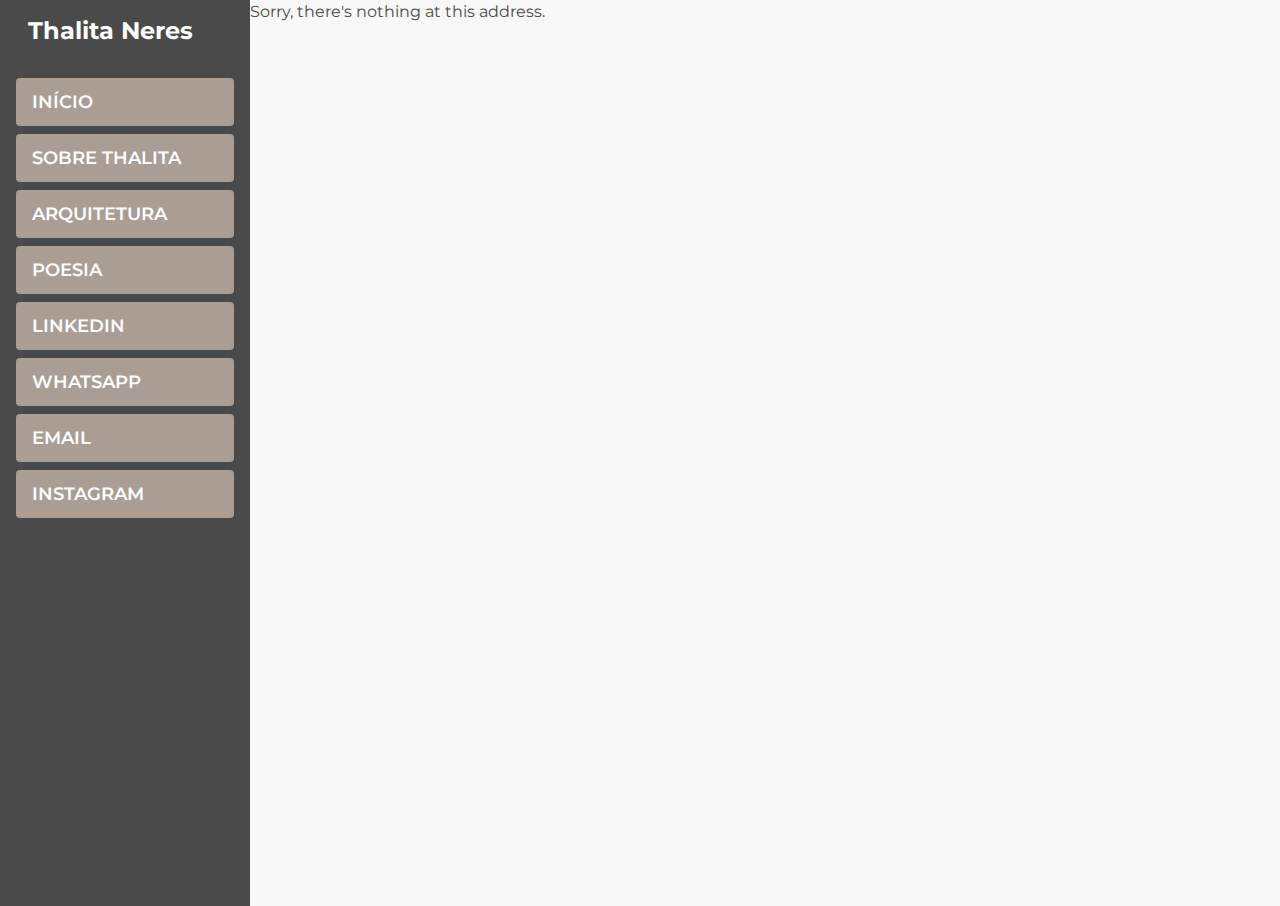
<file: index.html>
<!DOCTYPE html>
<html lang="en">

<head>
    <meta charset="utf-8" />
    <meta name="viewport" content="width=device-width, initial-scale=1.0, maximum-scale=1.0, user-scalable=no" />
    <title>Thalita Neres</title>
    <base href="/" />
    <link href="css/bootstrap/bootstrap.min.css" rel="stylesheet" />
    <link href="css/app.css" rel="stylesheet" />
    <link rel="icon" type="image/png" href="favicon.png" />
    <link href="br.com.thalitaneres.styles.css" rel="stylesheet" />
    <style>
        /* This CSS is specific to the current HTML.
            Note that this snippet only contains the necessary changes and not the full Blazor app template */
        .loading-section {
            text-align: center;
            height: 80vh;
            display: flex;
            flex-direction: column;
            justify-content: center;
        }

            .loading-section h2 {
                color: #00b5dc;
            }

        .loader-dot {
            height: 20px;
            width: 20px;
            border-radius: 50%;
            background-color: #4A4A4A;
            display: inline-block;
            -webkit-animation: grow 2.1s infinite ease-in-out both;
            animation: grow 2.1s infinite ease-in-out both;
        }

            .loader-dot.dot1 {
                -webkit-animation-delay: -0.96s;
                animation-delay: -0.96s;
            }

            .loader-dot.dot2 {
                -webkit-animation-delay: -0.48s;
                animation-delay: -0.48s;
            }

        @-webkit-keyframes grow {
            0%, 80%, 100% {
                -webkit-transform: scale(0)
            }

            40% {
                -webkit-transform: scale(1.0)
            }
        }
    </style>
</head>

<body>
    <div id="app">

        <div class="loading-section">
            <div class="loader mt-5">
                <div class="loader-dot dot1"></div>
                <div class="loader-dot dot2"></div>
                <div class="loader-dot dot3"></div>
            </div>
        </div>

    </div>

    <div id="blazor-error-ui">
        An unhandled error has occurred.
        <a href="" class="reload">Reload</a>
        <a class="dismiss">🗙</a>
    </div>
    <script src="_framework/blazor.webassembly.js"></script>
</body>

</html>
</file>
<file: css/app.css>
@import url('https://fonts.googleapis.com/css2?family=Lora:ital,wght@0,400;0,700;1,400;1,700&display=swap');
@import url('https://fonts.googleapis.com/css2?family=Montserrat:ital,wght@0,300;0,400;0,700;1,300;1,400;1,700&display=swap');
@import url('open-iconic/font/css/open-iconic-bootstrap.min.css');
@import url('https://cdnjs.cloudflare.com/ajax/libs/font-awesome/6.0.0-beta3/css/all.min.css');

:root {
    --background-color: #F8F8F8;
    --primary-color: #4A4A4A;
    --secondary-color: #AA9E94;
    --hover-color: #AAAAAA;
    --accent-color: #C5B5A5;
    --link-color: #5C8A9D;
    --error-color: #B32121;
    --font-color: #ffffff;
}

html, body {
    font-family: 'Montserrat', sans-serif;
    color: var(--primary-color);
    background-color: var(--background-color);
}

h1, h2, h3, h4, h5, h6 {
    font-family: 'Lora', serif;
}

    h1:focus {
        outline: none;
    }

a, .btn-link {
    color: var(--link-color);
}

.btn-primary {
    color: #fff;
    background-color: var(--accent-color);
    border-color: var(--secondary-color);
}

    .btn-primary:hover {
        background-color: var(--hover-color);
        color: var(--font-color);
        border-color: var(--secondary-color);
    }

.btn:focus, .btn:active:focus, .btn-link.nav-link:focus, .form-control:focus, .form-check-input:focus {
    box-shadow: 0 0 0 0.1rem white, 0 0 0 0.25rem var(--accent-color);
}

.content {
    /*padding-top: 1.1rem;*/
}

.valid.modified:not([type=checkbox]) {
    outline: 1px solid #26b050;
}

.invalid {
    outline: 1px solid var(--error-color);
}

.validation-message {
    color: var(--error-color);
}

#blazor-error-ui {
    background: lightyellow;
    bottom: 0;
    box-shadow: 0 -1px 2px rgba(0, 0, 0, 0.2);
    display: none;
    left: 0;
    padding: 0.6rem 1.25rem 0.7rem 1.25rem;
    position: fixed;
    width: 100%;
    z-index: 1000;
}

    #blazor-error-ui .dismiss {
        cursor: pointer;
        position: absolute;
        right: 0.75rem;
        top: 0.5rem;
    }

.blazor-error-boundary {
    background: url([data-uri]) no-repeat 1rem/1.8rem, #b32121;
    padding: 1rem 1rem 1rem 3.7rem;
    color: white;
}

    .blazor-error-boundary::after {
        content: "An error has occurred."
    }
</file>
<file: br.com.thalitaneres.styles.css>
/* /Pages/Index.razor.rz.scp.css */
.hero-section[b-v61r2eat8y] {
    background-image: url('https://loremflickr.com/1920/800/city');
    background-size: cover;
    background-position: center;
    height: 100vh;
    display: flex;
    justify-content: center;
    align-items: center;
    color: white;
    text-align: center;
    position: relative;
    overflow: hidden;
}

    .hero-section[b-v61r2eat8y]::before {
        content: "";
        position: absolute;
        top: 0;
        left: 0;
        width: 100%;
        height: 100%;
        background-color: rgba(0, 0, 0, 0.7);
        z-index: 1;
    }

.hero-text[b-v61r2eat8y] {
    max-width: 800px;
    z-index: 2;
}

    .hero-text h1[b-v61r2eat8y] {
        font-size: 3rem;
        margin-bottom: 1rem;
    }

    .hero-text p[b-v61r2eat8y] {
        font-size: 1.5rem;
        padding: 10px;
    }
/* /Pages/Livros.razor.rz.scp.css */
.container-projeto[b-a64o1flzmi] {
    position: relative;
    /*max-width: 800px;*/ /* Maximum width */
    margin: 0 auto; /* Center it */
}

    .container-projeto img[b-a64o1flzmi] {
        width: 100%;
        border-radius: 8px;
    }

    .container-projeto .content-projeto[b-a64o1flzmi] {
        position: absolute; /* Position the background text */
        bottom: 0; /* At the bottom. Use top:0 to append it to the top */
        background: rgb(0, 0, 0); /* Fallback color */
        background: rgba(0, 0, 0, 0.5); /* Black background with 0.5 opacity */
        color: var(--font-color); /* Grey text */
        width: 100%; /* Full width */
        padding: 20px; /* Some padding */
        min-height: 100px;
        border-radius: 0 0 8px 8px;
    }
/* /Pages/Projetos.razor.rz.scp.css */
.container-projeto[b-3k32u0ulfd] {
    position: relative;
    /*max-width: 800px;*/ /* Maximum width */
    margin: 0 auto; /* Center it */
}

    .container-projeto img[b-3k32u0ulfd] {
        width: 100%;
        border-radius: 8px;
    }

    .container-projeto .content-projeto[b-3k32u0ulfd] {
        position: absolute; /* Position the background text */
        bottom: 0; /* At the bottom. Use top:0 to append it to the top */
        background: rgb(0, 0, 0); /* Fallback color */
        background: rgba(0, 0, 0, 0.5); /* Black background with 0.5 opacity */
        color: var(--font-color); /* Grey text */
        width: 100%; /* Full width */
        padding: 10px; /* Some padding */
        min-height: 120px;
        border-radius: 0 0 8px 8px;
    }
/* /Pages/Sobre.razor.rz.scp.css */
.hero-image[b-s42w32dlwb] {
    position: relative;
    width: 100%;
    height: auto;
    overflow: hidden;
}

    .hero-image img[b-s42w32dlwb] {
        width: 100%;
        height: auto;
    }

    .hero-image[b-s42w32dlwb]::before {
        content: "";
        position: absolute;
        top: 0;
        left: 0;
        width: 100%;
        height: 100%;
        background: linear-gradient(180deg, rgba(255, 255, 255, 0) 0%, var(--background-color) 100%);
        z-index: 1;
    }
/* /Shared/MainLayout.razor.rz.scp.css */
.page[b-at0zntskkp] {
    position: relative;
    display: flex;
    flex-direction: column;
}

main[b-at0zntskkp] {
    flex: 1;
}

/*.sidebar {
    background-image: linear-gradient(180deg, var(--primary-color) var(--gradient-start), var(--secondary-color) var(--gradient-end));
}*/

.sidebar[b-at0zntskkp] {
/*    background-image: linear-gradient(180deg, var(--primary-color) 0%, var(--secondary-color) 70%);*/
    background-color: var(--primary-color);
}

.top-row[b-at0zntskkp] {
    background-color: var(--primary-color);
    border-bottom: 1px solid #d6d5d5;
    justify-content: flex-end;
    height: 3.5rem;
    display: flex;
    align-items: center;
}

    .top-row[b-at0zntskkp]  a, .top-row[b-at0zntskkp]  .btn-link {
        white-space: nowrap;
        margin-left: 1.5rem;
        text-decoration: none;
    }

    .top-row[b-at0zntskkp]  a:hover, .top-row[b-at0zntskkp]  .btn-link:hover {
        text-decoration: underline;
    }

    .top-row[b-at0zntskkp]  a:first-child {
        overflow: hidden;
        text-overflow: ellipsis;
    }

@media (max-width: 640.98px) {
    .top-row:not(.auth)[b-at0zntskkp] {
        display: none;
    }

    .top-row.auth[b-at0zntskkp] {
        justify-content: space-between;
    }

    .top-row[b-at0zntskkp]  a, .top-row[b-at0zntskkp]  .btn-link {
        margin-left: 0;
    }
}

@media (min-width: 641px) {
    .page[b-at0zntskkp] {
        flex-direction: row;
    }

    .sidebar[b-at0zntskkp] {
        width: 250px;
        height: 100vh;
        position: sticky;
        top: 0;
    }

    .top-row[b-at0zntskkp] {
        position: sticky;
        top: 0;
        z-index: 1;
    }

    .top-row.auth[b-at0zntskkp]  a:first-child {
        flex: 1;
        text-align: right;
        width: 0;
    }

/*    .top-row, article {
        padding-left: 2rem !important;
        padding-right: 1.5rem !important;
    }*/
}
/* /Shared/NavMenu.razor.rz.scp.css */
.navbar-toggler[b-ynffvfhjuo] {
    background-color: var(--secondary-color);
}

.top-row[b-ynffvfhjuo] {
    background-color: var(--primary-color);
}

.navbar-brand[b-ynffvfhjuo] {
    font-size: 1.5rem;
    font-weight: bold;
    color: var(--font-color);
}

.oi[b-ynffvfhjuo] {
    width: 2rem;
    font-size: 1.1rem;
    vertical-align: text-top;
    top: -2px;
    color: var(--font-color);
}

.nav-item[b-ynffvfhjuo] {
    font-size: 1.1rem;
    padding-bottom: 0.5rem;
    color: var(--font-color);
}

    .nav-item:first-of-type[b-ynffvfhjuo] {
        padding-top: 1rem;
    }

    .nav-item:last-of-type[b-ynffvfhjuo] {
        padding-bottom: 1rem;
    }

    .nav-item[b-ynffvfhjuo]  a {
        color: var(--font-color);
        border-radius: 4px;
        height: 3rem;
        display: flex;
        align-items: center;
        line-height: 3rem;
        background-color: var(--secondary-color);
        text-transform: uppercase;
        font-weight: 600;
    }

        .nav-item[b-ynffvfhjuo]  a.active {
            background-color: var(--accent-color);
            color: var(--font-color);
        }

        .nav-item[b-ynffvfhjuo]  a:hover {
            background-color: var(--hover-color);
            color: var(--font-color);
        }

@media (min-width: 641px) {
    .navbar-toggler[b-ynffvfhjuo] {
        display: none;
    }

    .collapse[b-ynffvfhjuo] {
        /* Never collapse the sidebar for wide screens */
        display: block;
    }

    .nav-scrollable[b-ynffvfhjuo] {
        /* Allow sidebar to scroll for tall menus */
        height: calc(100vh - 3.5rem);
        overflow-y: auto;
        background-color: var(--primary-color);
    }
}
</file>
